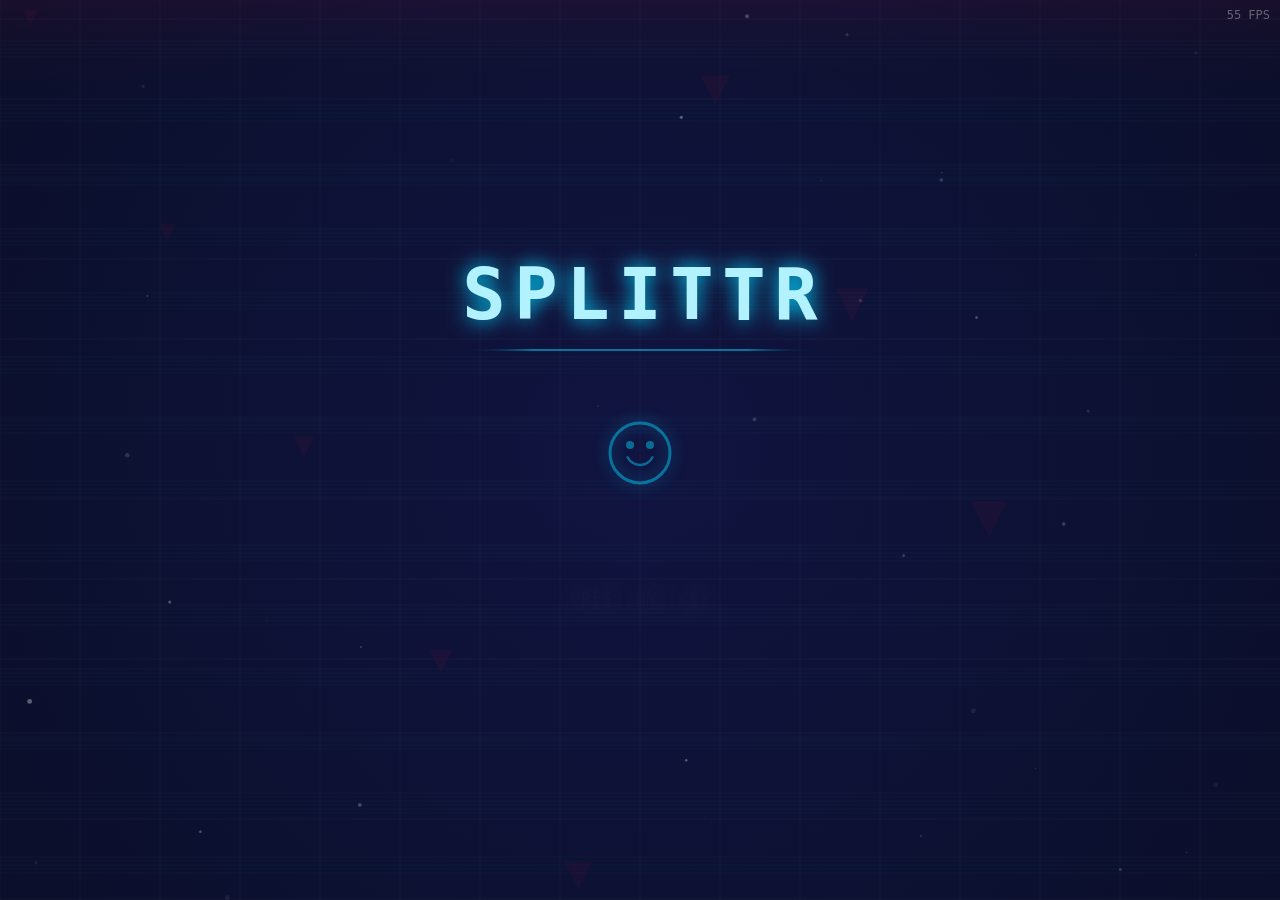
<file: index.html>
<!DOCTYPE html>
<html lang="en">
<head>
  <meta charset="UTF-8">
  <meta name="viewport" content="width=device-width, initial-scale=1.0, maximum-scale=1.0, user-scalable=no">
  <meta name="description" content="Splittr - An arcade game where you dodge falling triangles that split your box. Use keyboard pairs to control each piece. How long can you survive?">
  <meta name="theme-color" content="#0a0e27">
  <title>Splittr - Dodge, Split, Survive</title>
  <link rel="stylesheet" href="css/main.css">
</head>
<body>
  <a href="#game-canvas" class="sr-only sr-only-focusable">Skip to game</a>

  <main role="main">
    <h1 class="sr-only">Splittr - Arcade Survival Game</h1>

    <div class="sr-only" id="game-description">
      Splittr is a keyboard-controlled arcade game. Triangles fall from the top of the screen toward your box at the bottom.
      When a triangle hits your box, it splits into two smaller boxes, each controlled by a different key pair.
      Dodge the triangles by moving left and right. The game ends when all your boxes are destroyed.
      Press any key to start. During gameplay, each box shows its control keys (e.g., D/F to move left/right).
      Press A on the title screen to view achievements. Press Tab to view the leaderboard.
    </div>

    <canvas id="game-canvas"
      role="img"
      aria-label="Splittr game canvas - dodge falling triangles to survive"
      aria-describedby="game-description"
      tabindex="0">
      Your browser does not support the canvas element. Splittr requires an HTML5 canvas to run.
    </canvas>

    <!-- Live region for screen reader announcements of game state changes -->
    <div id="game-announcements" class="sr-only" aria-live="assertive" aria-atomic="true" role="status"></div>
    <!-- Polite announcements for score updates -->
    <div id="game-score-announce" class="sr-only" aria-live="polite" aria-atomic="true"></div>
  </main>

  <script>
    window.addEventListener('error', function(e) {
      var pre = document.createElement('pre');
      pre.style.cssText = 'color:red;padding:20px;position:fixed;top:0;left:0;z-index:9999;background:#000';
      pre.textContent = e.message + '\n' + (e.filename || '') + ':' + (e.lineno || '') + '\n' + (e.error && e.error.stack || '');
      document.body.appendChild(pre);
    });
    window.addEventListener('unhandledrejection', function(e) {
      var pre = document.createElement('pre');
      pre.style.cssText = 'color:red;padding:20px;position:fixed;top:0;left:0;z-index:9999;background:#000';
      pre.textContent = 'Unhandled rejection: ' + (e.reason && e.reason.stack || e.reason || 'unknown');
      document.body.appendChild(pre);
    });
  </script>
  <script type="module" src="src/game.js"></script>
</body>
</html>
</file>
<file: css/main.css>
* {
  margin: 0;
  padding: 0;
  box-sizing: border-box;
}

html, body {
  width: 100%;
  height: 100%;
  overflow: hidden;
  background: #0a0e27;
}

#game-canvas {
  display: block;
  width: 100%;
  height: 100%;
  touch-action: none;
  -webkit-touch-callout: none;
  -webkit-user-select: none;
  user-select: none;
}

html, body {
  -webkit-overflow-scrolling: touch;
  overscroll-behavior: none;
  position: fixed;
  top: 0;
  left: 0;
}

/* Focus indicator for canvas — visible when tabbed to */
#game-canvas:focus {
  outline: 3px solid #00d4ff;
  outline-offset: -3px;
}

/* Visually hidden but available to screen readers */
.sr-only {
  position: absolute;
  width: 1px;
  height: 1px;
  padding: 0;
  margin: -1px;
  overflow: hidden;
  clip: rect(0, 0, 0, 0);
  white-space: nowrap;
  border: 0;
}

/* Show when focused (for skip link) */
.sr-only-focusable:focus {
  position: fixed;
  top: 10px;
  left: 10px;
  width: auto;
  height: auto;
  padding: 8px 16px;
  margin: 0;
  overflow: visible;
  clip: auto;
  white-space: normal;
  background: #0a0e27;
  color: #00d4ff;
  font: bold 16px monospace;
  border: 2px solid #00d4ff;
  border-radius: 4px;
  z-index: 10000;
  text-decoration: none;
}

/* Reduced motion: disable animations and transitions */
@media (prefers-reduced-motion: reduce) {
  * {
    animation-duration: 0.01ms !important;
    animation-iteration-count: 1 !important;
    transition-duration: 0.01ms !important;
  }
}
</file>
